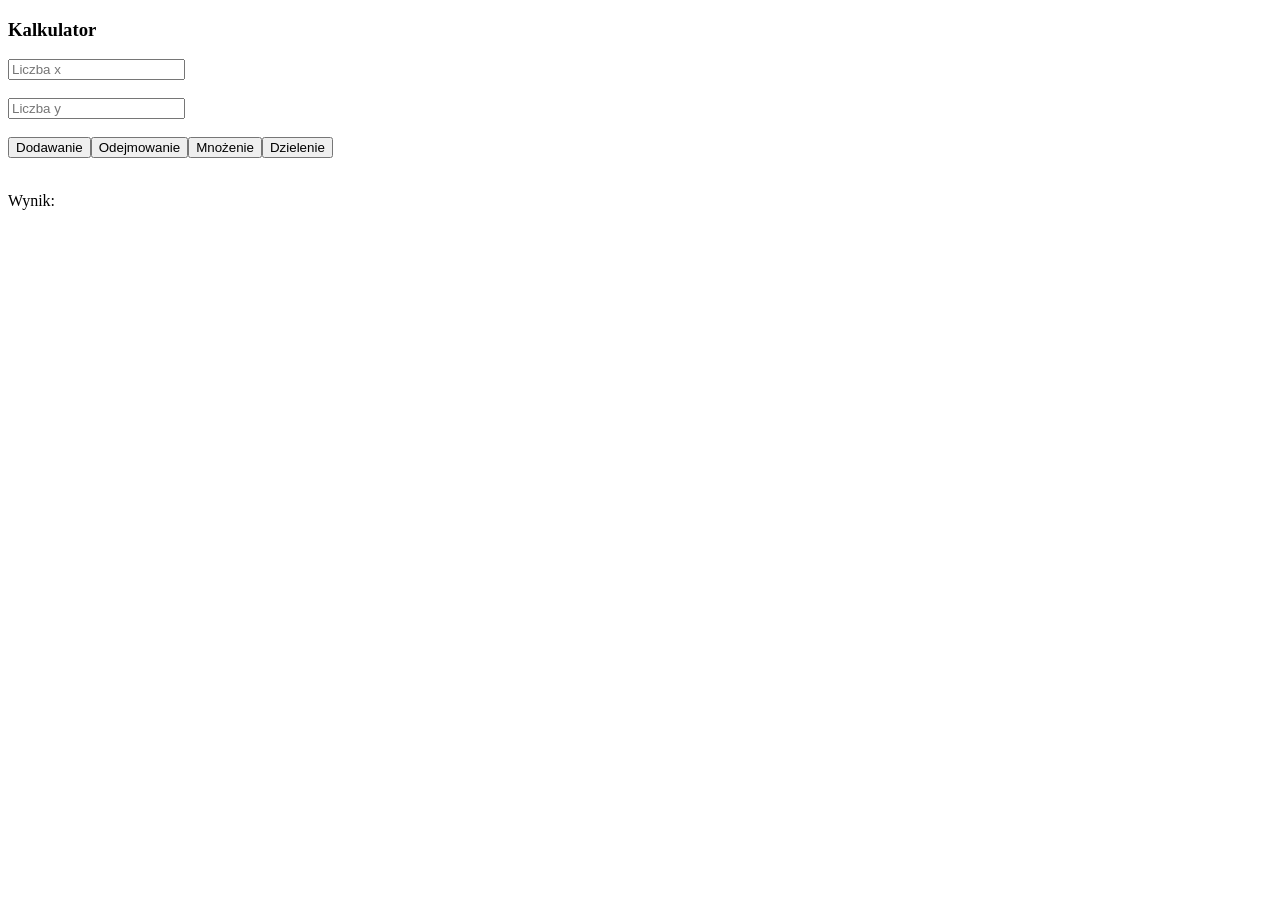
<file: kalkulator/index.html>
<!DOCTYPE html>
<html lang="pl">
<head>
    <meta charset="UTF-8">
    <meta name="viewport" content="width=device-width, initial-scale=1.0">
    <title>Kalkulator</title>
</head>
<body>
    
</body>
<script src="script.js"></script>
</html>
</file>
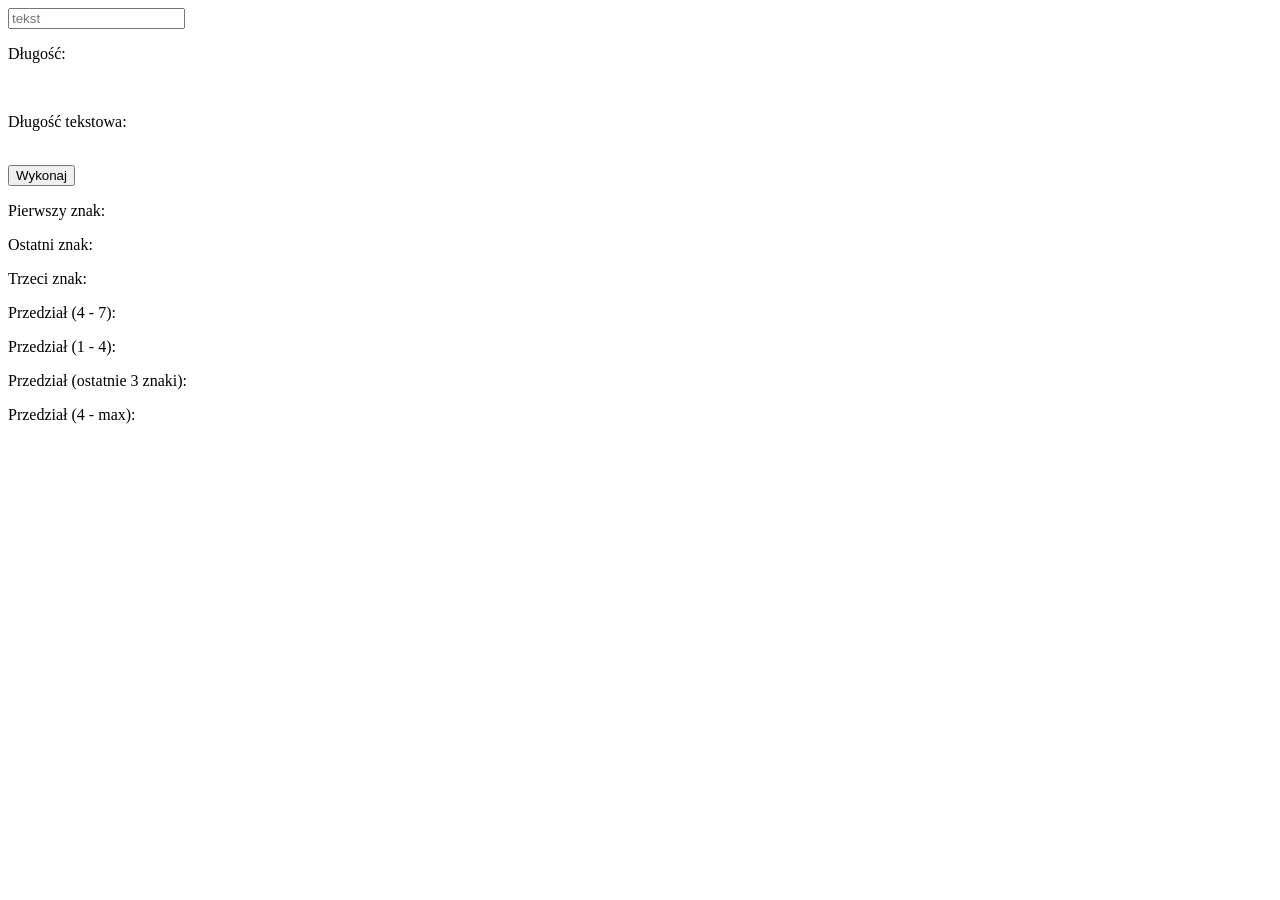
<file: metody string/index.html>
<!DOCTYPE html>
<html lang="en">

<head>
    <meta charset="UTF-8">
    <meta name="viewport" content="width=device-width, initial-scale=1.0">
    <title>Document</title>
</head>

<body>

</body>
<script>

    // wyswietla element na stronie
    let appendElement = (node) => {
        return document.body.appendChild(node); // wyswietl element na stronie
    };

    // @ts-check

    /** @param {keyof HTMLElementTagNameMap} tagName */
    let makeElement = (tagName) => {
        return document.body.appendChild(document.createElement(tagName));
    };

    let br = () => {
        return makeElement("br");
    }

    let inp1 = document.createElement("input");
    inp1.placeholder = "tekst";

    appendElement(inp1);
    br();

    let len_disp = makeElement("p");
    len_disp.innerText = "Długość: ";

    br();

    let dm = makeElement("p");
    dm.innerText = "Długość tekstowa: "

    br();

    let btn = makeElement("button");
    btn.innerText = "Wykonaj";

    let first_char = makeElement("p")
    first_char.innerText = "Pierwszy znak: ";

    let last_char = makeElement("p")
    last_char.innerText = "Ostatni znak: ";

    let third_char = makeElement("p")
    third_char.innerText = "Trzeci znak: ";

    let przed1_char = makeElement("p")
    przed1_char.innerText = "Przedział (4 - 7): ";

    let przed2_char = makeElement("p")
    przed2_char.innerText = "Przedział (1 - 4): ";

    let przed3_char = makeElement("p")
    przed3_char.innerText = "Przedział (ostatnie 3 znaki): ";

    let przed4_char = makeElement("p")
    przed4_char.innerText = "Przedział (4 - max): ";

    btn.addEventListener("click", () => {
        len_disp.innerText = `Długość: ${inp1.value.length}`;

        let tekst = ""
        if (inp1.value.length > 10) { tekst = "Długi napis" } else { tekst = "Krótki napis" };

        dm.innerText = `Długość tekstowa: ${tekst}`;

        first_char.innerText = `Pierwszy znak: ${inp1.value.charAt(0)}`;
        third_char.innerText = `Trzeci znak: ${inp1.value.charAt(2)}`;
        last_char.innerText = `Ostatni znak: ${inp1.value.charAt(inp1.value.length - 1)}`;
        przed1_char.innerText = `Przedział (4 - 7): ${inp1.value.slice(3, 6)}`;
        przed2_char.innerText = `Przedział (1 - 4): ${inp1.value.slice(0, 3)}`;
        przed3_char.innerText = `Przedział (ostatnie 3 znaki): ${inp1.value.slice(inp1.value.length - 3, inp1.value.length)}`;
        przed4_char.innerText = `Przedział (4 - max): ${inp1.value.slice(3, inp1.value.length)}`;
        
    });
</script>

</html>
</file>
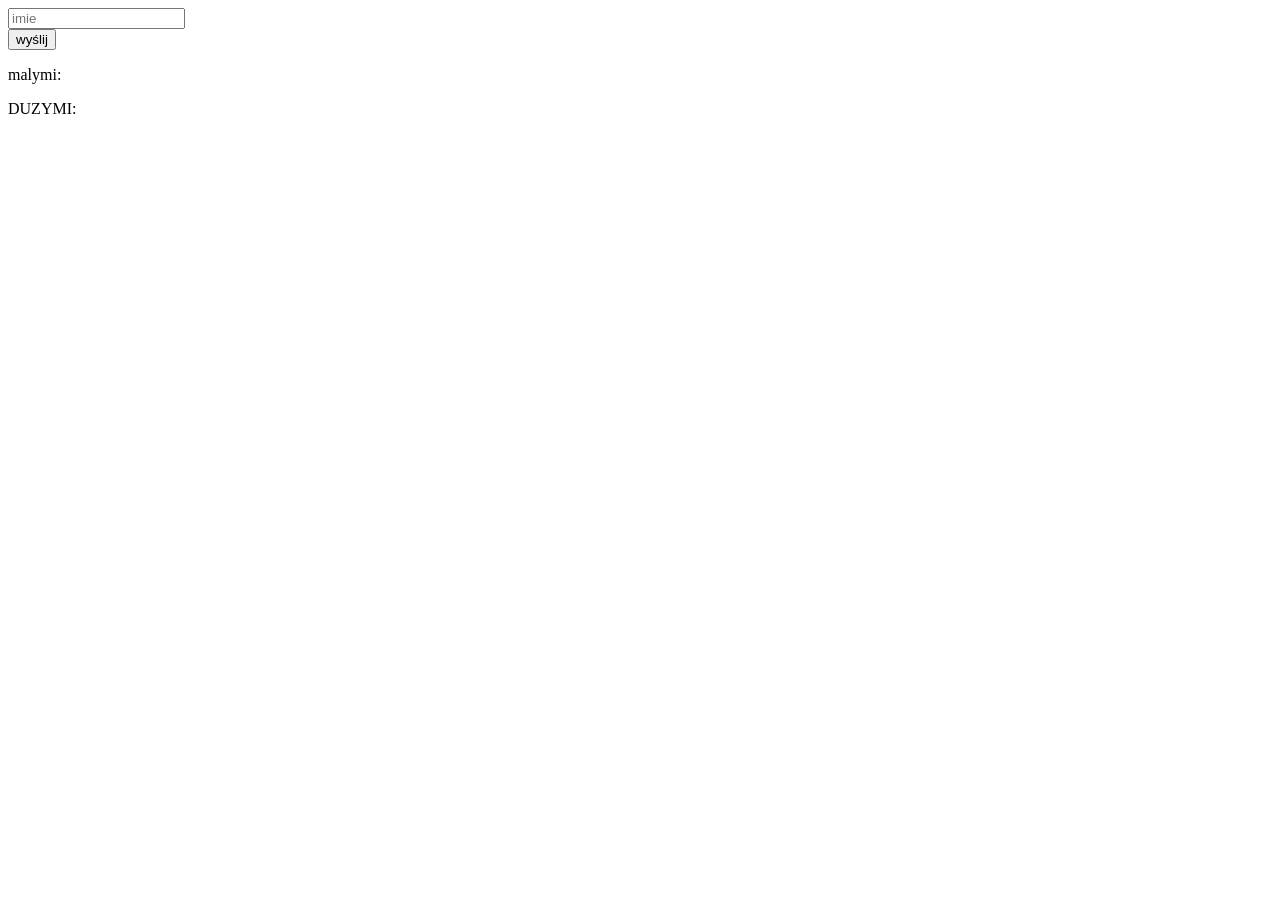
<file: obiekty string/index.html>
<!DOCTYPE html>
<html lang="en">
<head>
    <meta charset="UTF-8">
    <meta name="viewport" content="width=device-width, initial-scale=1.0">
    <title>Document</title>
</head>
<body>
    
</body>
<script>
    let text = "informatyka";

    // metoda charAt
    // for (let i = 0; i < text.length; i++) {
    //     console.log(text.charAt(i));
    // };

    // metoda na konwersje na tabele
    text.split("").forEach(char => {
        console.log(char);
    });

    // moja metoda na tworzenie elementów
    let makeElement = (tagName) => {
        return document.body.appendChild(document.createElement(tagName));
    };


    // tworzenie elementow
    let imie = makeElement("input");

    // next line
    makeElement("br");

    let submit = makeElement("button");
    let malymi = makeElement("p");
    let duzymi = makeElement("p");
    

    // ustawianie parametrow elementow
    malymi.textContent = "malymi: ";
    duzymi.textContent = "DUZYMI: ";
    submit.textContent = "wyślij"
    imie.placeholder = "imie";

    // nasluchiwacz zdarzeń
    submit.addEventListener("click", () => {
        malymi.textContent = `malymi: ${imie.value.toLowerCase()}`;
        duzymi.textContent = `DUZYMI: ${imie.value.toUpperCase()}`;
    });

</script>
</html>
</file>
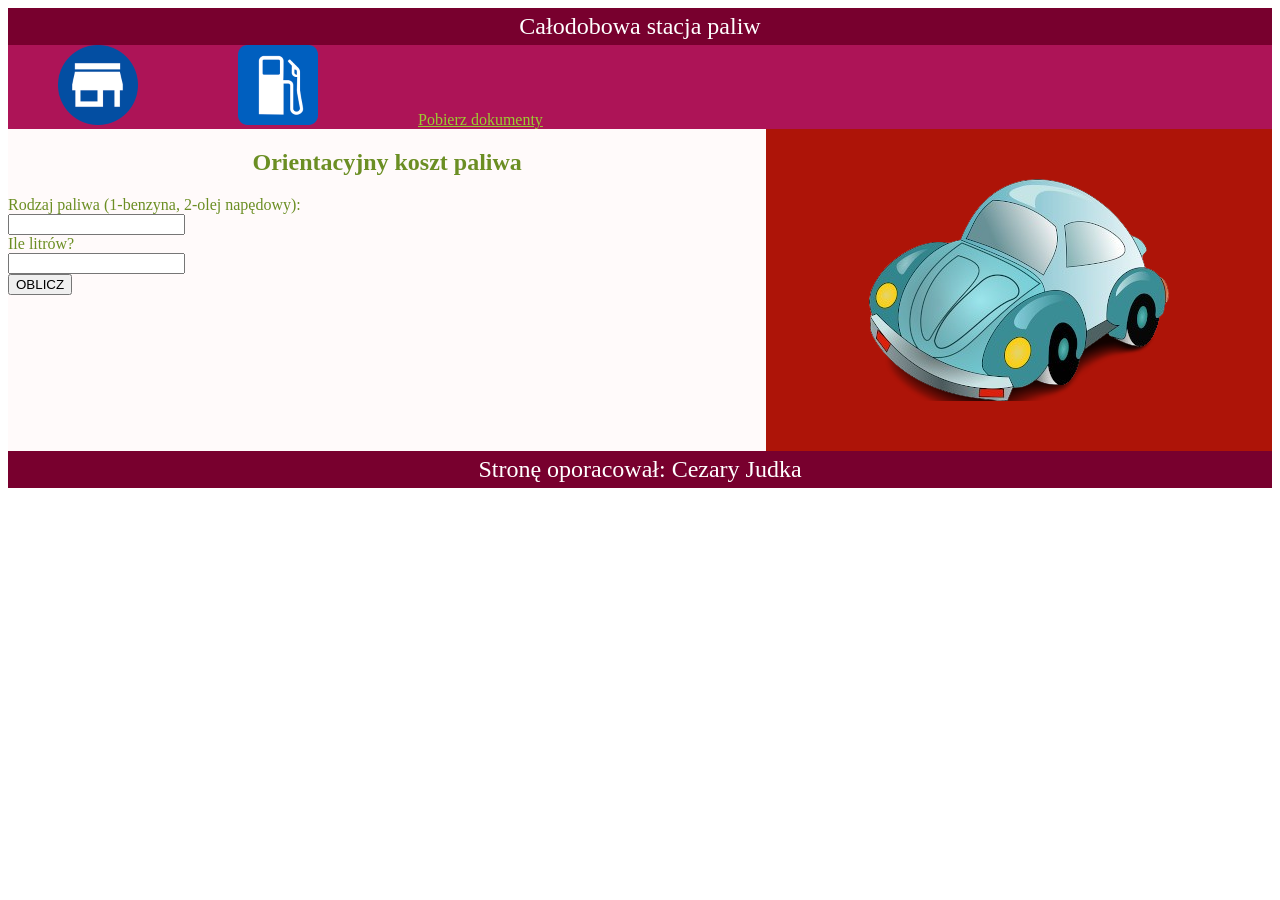
<file: stacja_paliw/obliczenia.html>
<!DOCTYPE html>
<html lang="pl">

<head>
    <meta charset="UTF-8">
    <meta name="viewport" content="width=device-width, initial-scale=1.0">
    <title>Stacja paliw</title>
</head>

<body>
    <div id="topbar">
        Całodobowa stacja paliw
    </div>
    <nav id="navbar">
        <a href="obliczenia.html" id="home">
            <img src="home.png" alt="">
        </a>
        <a href="stacja.html" id="znak">
            <img src="znak.png" alt="">
        </a>
        <a href="" id="docs">Pobierz dokumenty</a>
    </nav>
    <div id="maincontainer">
        <div id="left">
            <center>
                <h2>Orientacyjny koszt paliwa</h2>
            </center>
            Rodzaj paliwa (1-benzyna, 2-olej
            napędowy):
            <br>
            <input type="number" name="type" id="type">
            <br>
            Ile litrów?
            <br>
            <input type="number" name="liters" id="liters">
            <br>
            <button id="calculate">OBLICZ</button>
            <br>
        </div>
        <div id="right">
            <img src="samochod.png" alt="" id="car">
        </div>
    </div>
    <div id="bottombar">
        Stronę oporacował: Cezary Judka
    </div>
</body>
<script src="script.js"></script>
<link rel="stylesheet" href="styl2.css">

</html>
</file>
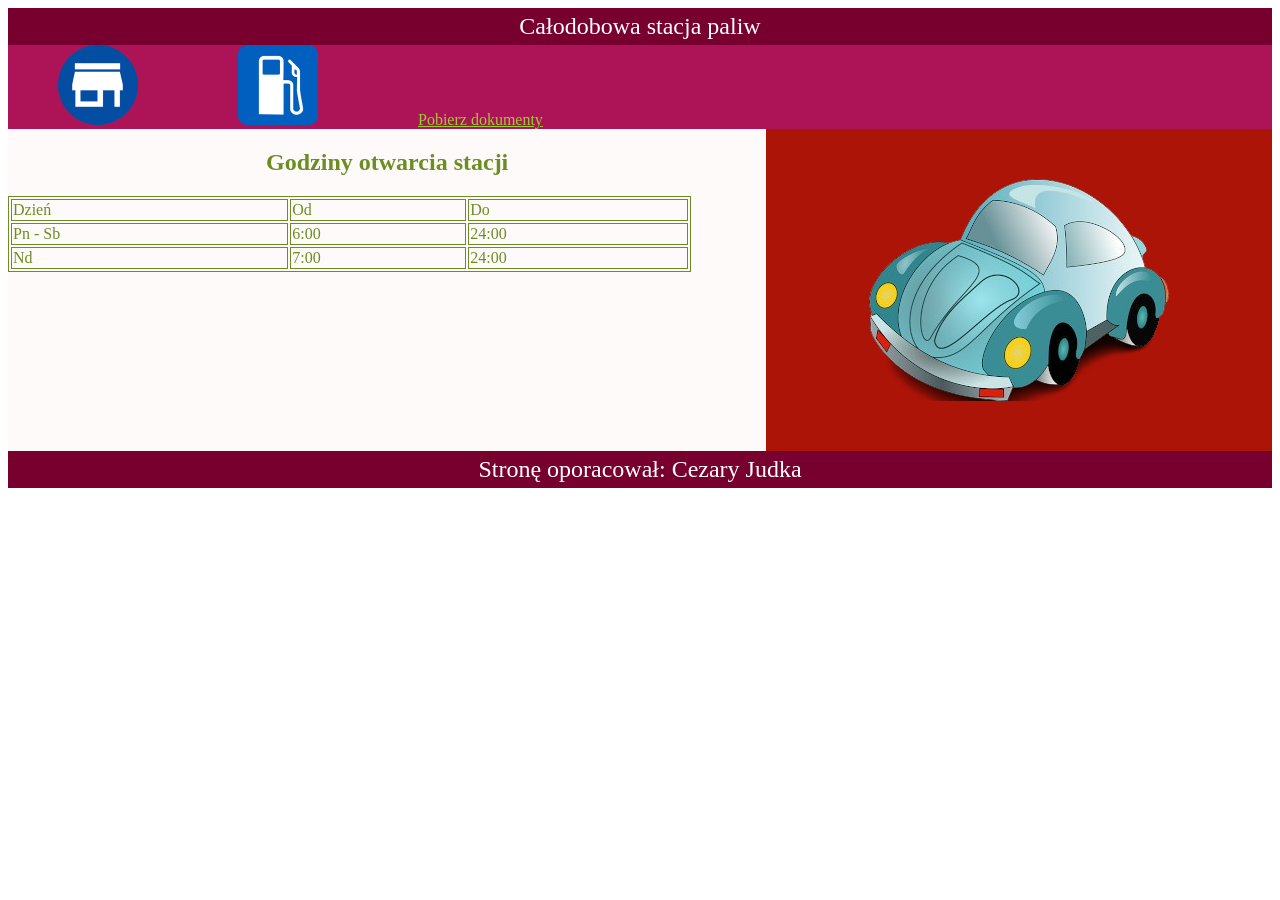
<file: stacja_paliw/stacja.html>
<!DOCTYPE html>
<html lang="pl">

<head>
    <meta charset="UTF-8">
    <meta name="viewport" content="width=device-width, initial-scale=1.0">
    <title>Stacja paliw</title>
</head>

<body>
    <div id="topbar">
        Całodobowa stacja paliw
    </div>
    <nav id="navbar">
        <a href="obliczenia.html" id="home">
            <img src="home.png" alt="">
        </a>
        <a href="stacja.html" id="znak">
            <img src="znak.png" alt="">
        </a>
        <a href="" id="docs">Pobierz dokumenty</a>
    </nav>
    <div id="maincontainer">
        <div id="left">
            <center>
                <h2>Godziny otwarcia stacji</h2>
            </center>
            <table id="table">
                <tr>
                    <td>Dzień</td>
                    <td>Od</td>
                    <td>Do</td>
                </tr>
                <tr>
                    <td>Pn - Sb</td>
                    <td>6:00</td>
                    <td>24:00</td>
                </tr>
                <tr>
                    <td>Nd</td>
                    <td>7:00</td>
                    <td>24:00</td>
                </tr>
            </table>
        </div>
        <div id="right">
            <img src="samochod.png" alt="" id="car">
        </div>
    </div>
    <div id="bottombar">
        Stronę oporacował: Cezary Judka
    </div>
</body>
<link rel="stylesheet" href="styl2.css">

</html>
</file>
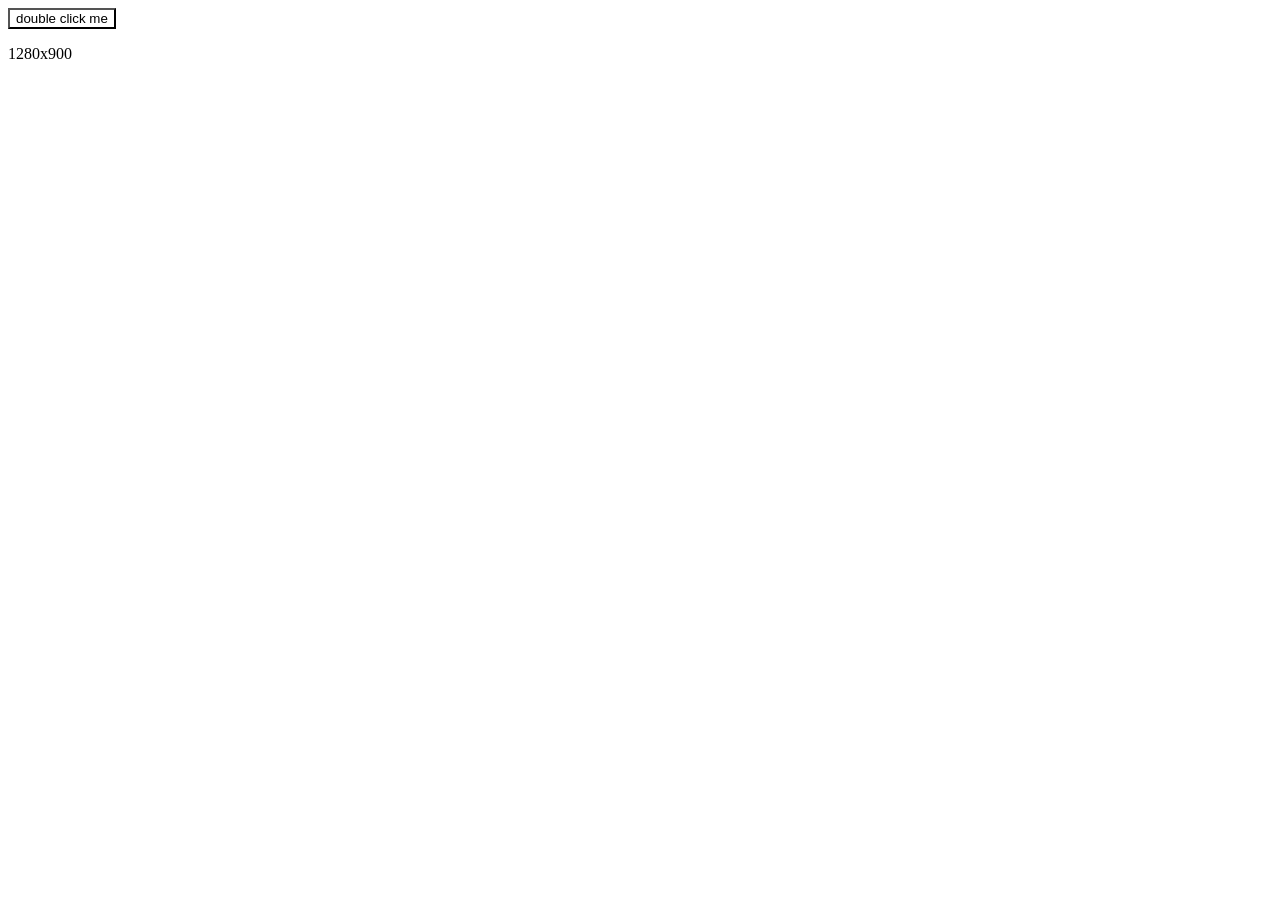
<file: zdarzenia/main.html>
<!DOCTYPE html>
<html lang="en">

<head>
    <meta charset="UTF-8">
    <meta name="viewport" content="width=device-width, initial-scale=1.0">
    <title>Document</title>
</head>

<body>
</body>
<script>
    // @ts-check

    /** @param {keyof HTMLElementTagNameMap} tagName */
    let makeElement = (tagName) => {
        return document.body.appendChild(document.createElement(tagName));
    };

    let br = () => {
        return makeElement("br");
    }

    let btn = makeElement("button");
    let size = makeElement("p");

    size.textContent = `${window.innerWidth}x${window.innerHeight}`;

    btn.style = "background-color: white;"

    btn.addEventListener("mouseenter", () => {
        btn.style = "background-color: red;";
    });

    btn.addEventListener("mouseleave", () => {
        btn.style = "background-color: white;";
    });

    btn.addEventListener("dblclick", () => {
        alert("Double clicked!");
    });

    btn.addEventListener("focusin", () => {
        btn.style = "background-color: orange;";
    });

    btn.addEventListener("focusout", () => {
        btn.style = "background-color: white;";
    });

    window.addEventListener("resize", () => {
        size.textContent = `${window.innerWidth}x${window.innerHeight}`;
    });

    document.addEventListener("keypress", (key) => {
        console.log(`key typed: ${key.key}`);
    });

    document.addEventListener("DOMContentLoaded", () => {
        alert("Witaj na stronie!");
    });

    btn.textContent = "double click me";
</script>

</html>
</file>
<file: stacja_paliw/styl2.css>
body {
    display: flex;
    flex-direction: column;
    font-family: Cambria, Cochin, Georgia, Times, 'Times New Roman', serif;
    text-align: center;
}

#topbar, #bottombar {
    background-color: rgb(120, 0, 46);
    color: white;
    padding: 5px;
    font-size: 150%;
}

#navbar {
    background-color: rgb(173, 20, 87);
    text-align: left;
}

#left {
    background-color: snow;
    color: olivedrab;
    width: 60%;
    height: 322px;
    text-align: left;
}

#right {
    background-color: rgb(173, 20, 8);
    width: 40%;
    height: 322px;
}

#car {
    margin: 40px;
    padding: 10px;
}

#car:hover {
    border: dotted 1px yellowgreen;
}

#znak, #home, #docs {
    padding-top: 0px;
    padding-bottom: 0px;
    padding-right: 50px;
    padding-left: 50px;
    color: yellowgreen;
}

#docs {
    align-self: flex-end;
}

#maincontainer {
    display: flex;
    flex-direction: row;
}

#navbar {
    display: flex;
    flex-direction: row;
}

#table, td {
    border: solid 1px olivedrab;
}

#table {
    width: 90%;
}
</file>
